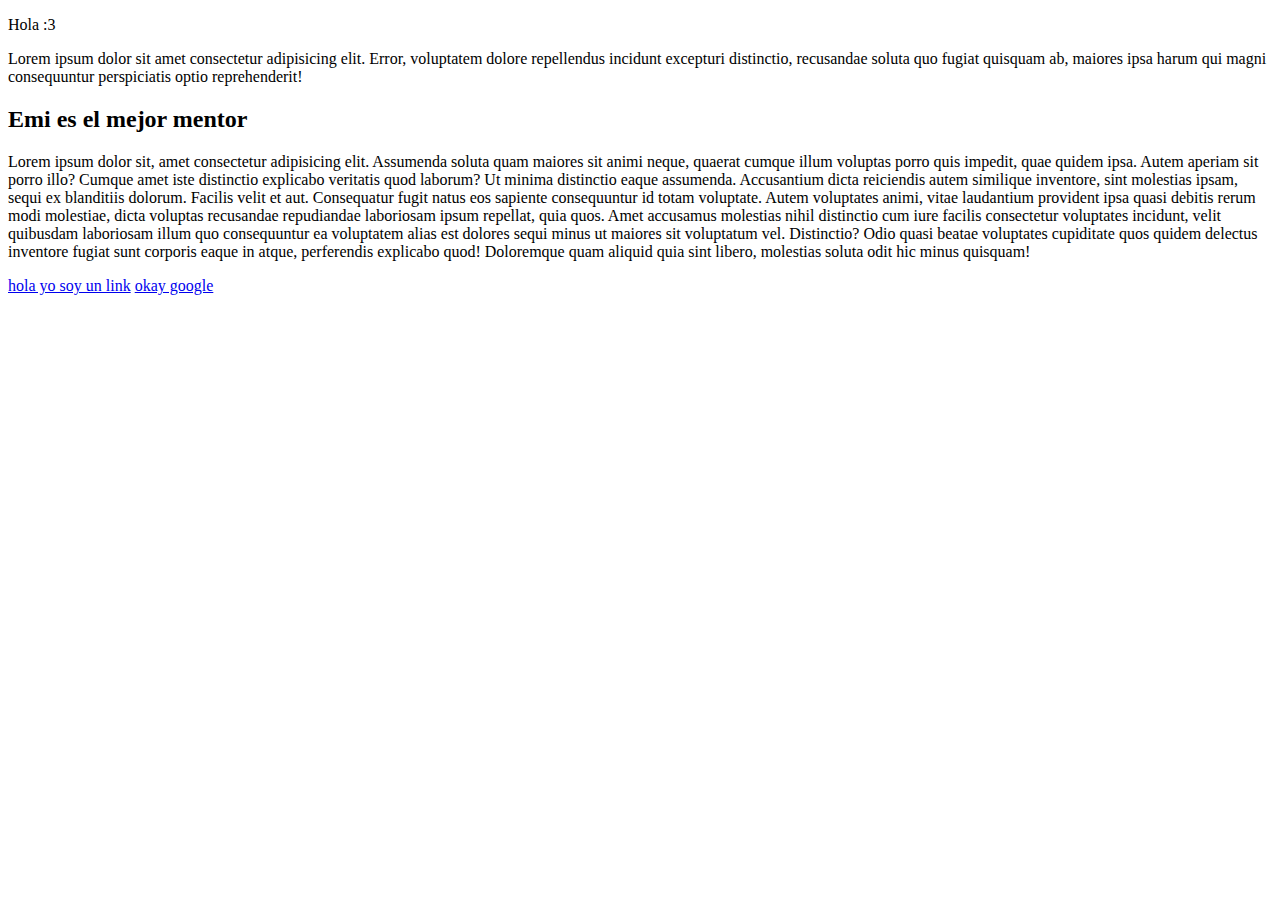
<file: sesion1/index.html>
<!DOCTYPE html>
<html lang="en">
<head>
    <meta charset="UTF-8">
    <meta http-equiv="X-UA-Compatible" content="IE=edge">
    <meta name="viewport" content="width=device-width, initial-scale=1.0">
    <title>Document</title>
</head>
<body>
    <!-- Headings -->
    <!-- <h1>Hola Mundo!</h1>
    <h2>Hola koders</h2>
    <h2>Hola Alfred</h2>
    <h3>Hola Villafranco</h3>
    <h4>Hola Joss!</h4>
    <h5>Hola Emi</h5>
    <h6>Hola Sue!</h6> -->
    <!-- ------------------------------------------------------------
    <p>este es un parrafo usando la etiqueta p</p>
    <p>Hola este es otro parrafo</p>
    ------------------------------------------------------------
    Lista ordenada
    <ol>
        <li>Koder1</li>
        <li>Koder2</li>
        <li>Koder3</li>
        <li>Koder4</li>
        <li>Koder5</li>
        <li>Koder6</li>
    </ol>
    lista desordenada
    <u>
        <li>Koder1</li>
        <li>Koder2</li>
        <li>Koder3</li>
        <li>Koder4</li>
        <li>Koder5</li>
        <li>Koder6</li>
    </u>
    -------------------------------------------------------------------

    <p>formulario</p>
    <form action="">
        <label for="">name</label>
        <input type="text" placeholder="name" required>
        <label for="">password</label>
        <input type="password" placeholder="password" required>
        <label for="">email</label>
        <input type="email" placeholder="email">
        <label for="">date</label>
        <input type="date">
        <button type="submit">send</button>
    </form> -->

    <div>
        <p>Hola :3</p>
        <p>Lorem ipsum dolor sit amet consectetur adipisicing elit. Error, voluptatem dolore repellendus incidunt excepturi distinctio, recusandae soluta quo fugiat quisquam ab, maiores ipsa harum qui magni consequuntur perspiciatis optio reprehenderit!</p>
    </div>
    <h2> Emi es el mejor mentor</h2>
    <p>Lorem ipsum dolor sit, amet consectetur adipisicing elit. Assumenda soluta quam maiores sit animi neque, quaerat cumque illum voluptas porro quis impedit, quae quidem ipsa. Autem aperiam sit porro illo?
    Cumque amet iste distinctio explicabo veritatis quod laborum? Ut minima distinctio eaque assumenda. Accusantium dicta reiciendis autem similique inventore, sint molestias ipsam, sequi ex blanditiis dolorum. Facilis velit et aut.
    Consequatur fugit natus eos sapiente consequuntur id totam voluptate. Autem voluptates animi, vitae laudantium provident ipsa quasi debitis rerum modi molestiae, dicta voluptas recusandae repudiandae laboriosam ipsum repellat, quia quos.
    Amet accusamus molestias nihil distinctio cum iure facilis consectetur voluptates incidunt, velit quibusdam laboriosam illum quo consequuntur ea voluptatem alias est dolores sequi minus ut maiores sit voluptatum vel. Distinctio?
    Odio quasi beatae voluptates cupiditate quos quidem delectus inventore fugiat sunt corporis eaque in atque, perferendis explicabo quod! Doloremque quam aliquid quia sint libero, molestias soluta odit hic minus quisquam!</p>
  
    <div>
        <a href="https://kodemia.mx">hola yo soy un link</a>
        <a href="https://google.com">okay google</a>
    </div>

    <div>
            
    </div>
    </body>
</html>
</file>
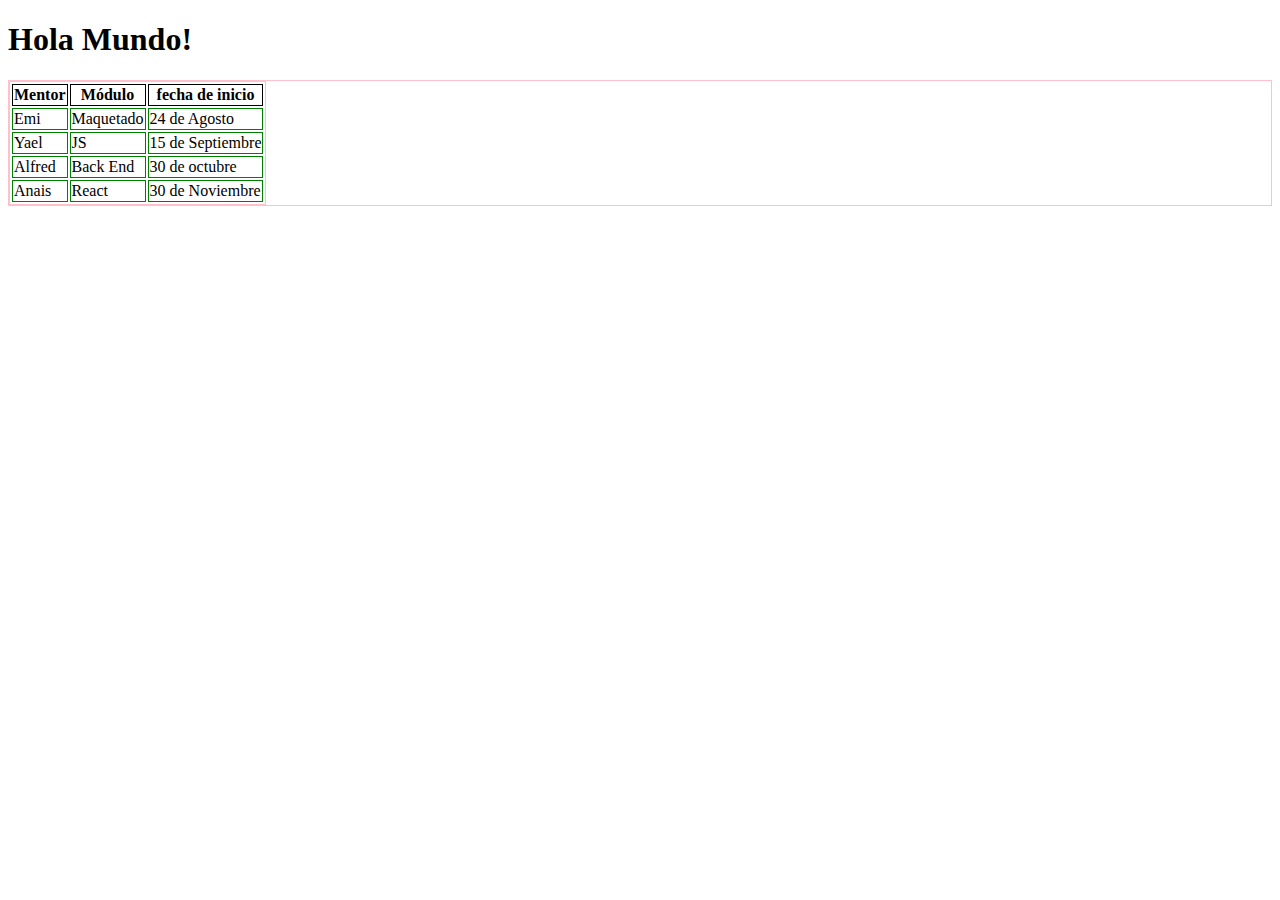
<file: sesion2/index.html>
<!DOCTYPE html>
<html lang="en">
<head>
    <meta charset="UTF-8">
    <meta http-equiv="X-UA-Compatible" content="IE=edge">
    <meta name="viewport" content="width=device-width, initial-scale=1.0">
    <title>Document</title>
    <link rel="stylesheet" href="styles.css">
</head>
<body>
    <h1>Hola Mundo!</h1>
    <div>
        <table>
            <tr>
                <th>Mentor</th>
                <th>Módulo</th>
                <th>fecha de inicio</th>
            </tr>
            <tr>
                <td>Emi</td>
                <td>Maquetado</td>
                <td>24 de Agosto</td>
            </tr>
            <tr>
                <td>Yael</td>
                <td>JS</td>
                <td>15 de Septiembre</td>
            </tr>
            <tr>
                <td>Alfred</td>
                <td>Back End</td>
                <td>30 de octubre</td>
            </tr>
             <tr>
                <td>Anais</td>
                <td>React</td>
                <td>30 de Noviembre</td>
            </tr>
        </table>
    </div>
<!-- 
    <div>
        <img src="https://picsum.photos/200/300/?blur" alt="">
    </div>
    <div class="hi">Hello</div>
    <div class="howareU">It's me</div>
    <div class="whtsup">Hello</div>
    <div class="so Good">from the other side</div>

    <div class="html5">
        <header>
            soy el header 
            <nav>
                <a href=""></a>
                <a href=""></a>
                <a href=""></a>
                soy el nav
            </nav>
        </header>
        <aside>
            soy el asaid izquierdo
        </aside>
        <main>
            soy el main     
            <section>
                soy el section 
                <article>soy un articulo</article>
            </section>
        </main>
        <aside>
            soy el aside derecho
        </aside>
        <footer>
            soy el footer 
        </footer>
    </div> -->

    <!-- <div id="id_container"></div> -->
</html>
</file>
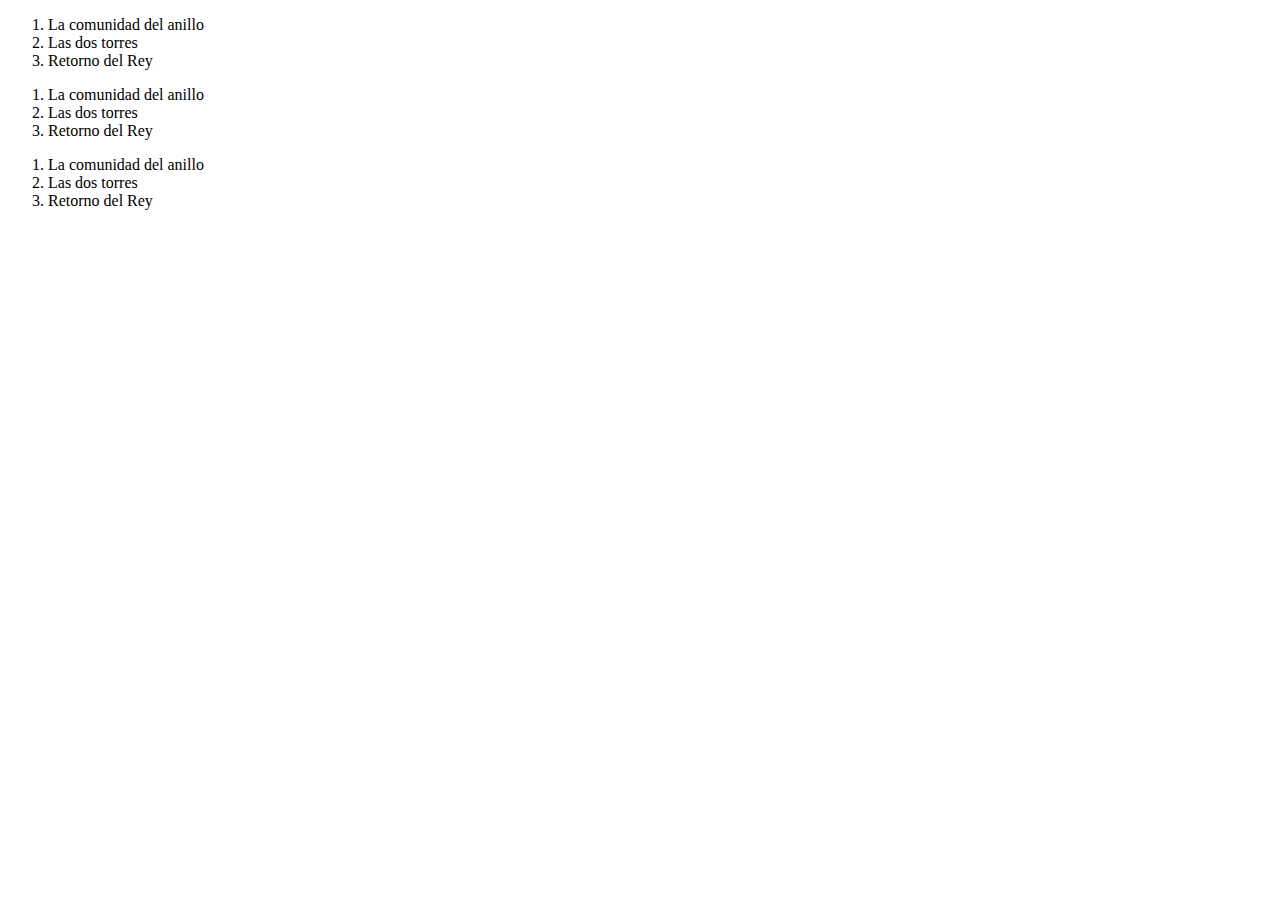
<file: sesion2R/index.html>
<!DOCTYPE html>
<html lang="en">
<head>
    <meta charset="UTF-8">
    <meta http-equiv="X-UA-Compatible" content="IE=edge">
    <meta name="viewport" content="width=device-width, initial-scale=1.0">
    <title>Document</title>
   <link rel="stylesheet" href="./styles.css">
</head>
<!-- <body>
    <H1>Hola mundo</H1>
    <div>
        <table>
            <tr>
                <th>Mentor</th>
                <th>Modulo</th>
                <th>Fecha de inicio</th>
            </tr>
            <tr>
                <td>Emi</td>
                <td>Maquetado</td>
                <td> 24 de Agosto</td>  
            </tr>
            <tr>
                <td>Yael</td>
                <td>JS</td>
                <td>15 de septiembre</td>
            </tr>
            <tr>
                <td>Alfred</td>
                <td>Back</td>
                <td>30 de Octubre</td>
            </tr>
           <tr>
                <td>Anais</td>
                <td>React</td>
                <td>30 de Noviembre</td>
            </tr>
        </table>
    </div>
    <div>
        <img src="https://picsum.photos/200/300/?blur" alt="https://picsum.photos/id/870/200/300?grayscale&blur=2">
    </div>
    <div class="hi">hola</div>
    <div class="howareU">Que tal</div>
    <div class="whatssUp">Como estás?</div>
    <div class="Im Fine">bien, bien; tu que tal?
    </div>

    <div class="html5">
        <header>
            soy el header
        <nav>
            <a href=""></a>
            <a href=""></a>
            <a href=""></a>
        </nav>
    </header>
        <aside>
            soy el asaid izquierdo
        </aside>
        <main>
            soy el main 
            <section>
                soy el section
                <article>Soy un article</article>
            </section>
        </main>
        <aside>
            soy el asaid derecho
        </aside>
        <footer>
            soy el footer 
        </footer> -->
    <!-- </div> -->
<!-- <div class="id">
    Holi
</div> -->

<div class="div__Lord-of-the-Rings--gree">
    <div id="legolas" class="elfo"> 
        <ol>
             <li title="movie" class="ol__movies--bold">La comunidad del anillo</li>
             <li>Las dos torres</li>
            <li>Retorno del Rey</li>
         </ol>
    </div>
    <div id="frodo" class="hobbit">
          <ol>
            <li>La comunidad del anillo</li>
            <li>Las dos torres</li>
            <li>Retorno del Rey</li>
        </ol>
    </div>
    <div id="sam" class="hobbit">
        <ol>
            <li>La comunidad del anillo</li>
             <li>Las dos torres</li>
            <li>Retorno del Rey</li>    
        </ol>
    </div>
</div>
</body>
</html>
</file>
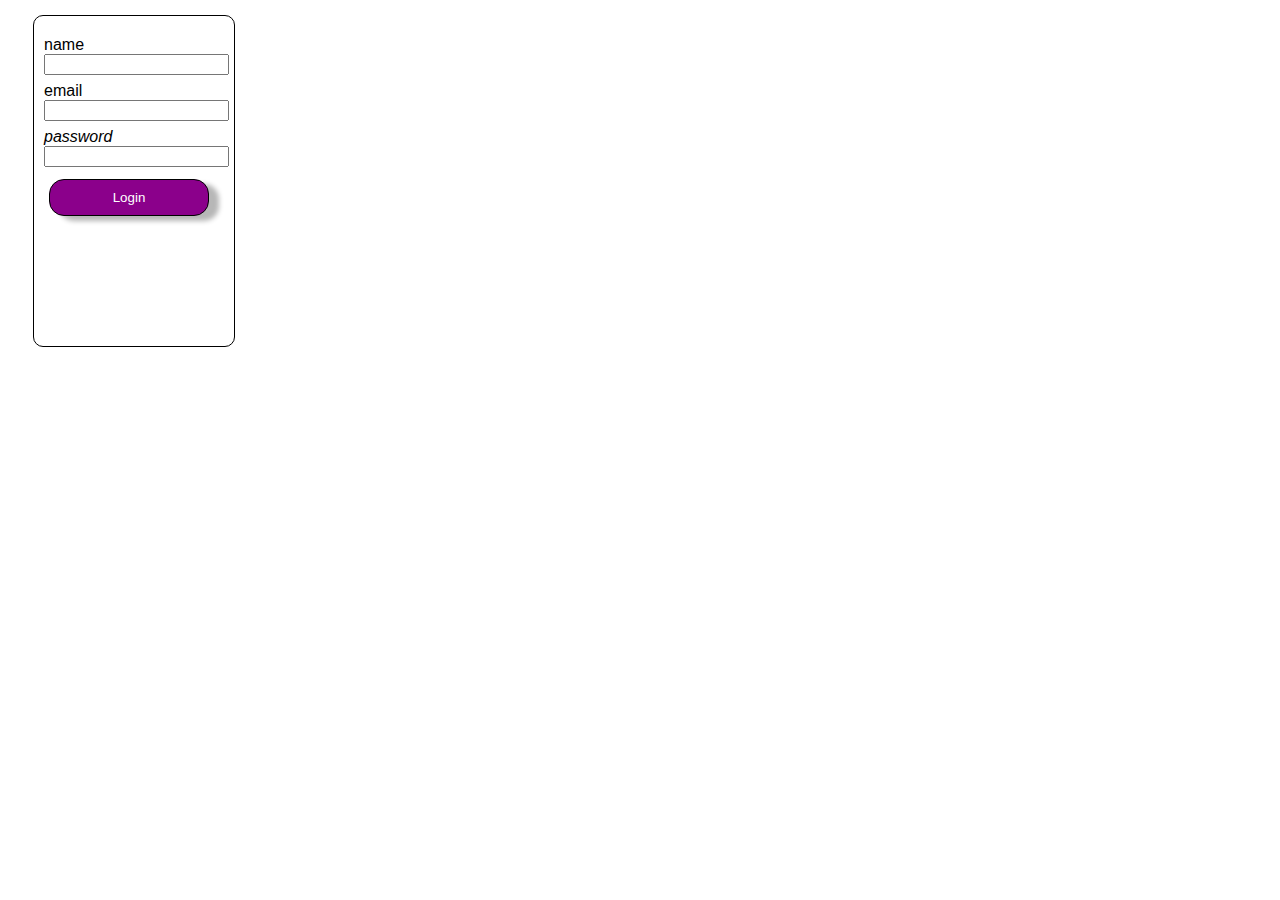
<file: sesion3R/index.html>
<!DOCTYPE html>
<html lang="en">
<head>
    <meta charset="UTF-8">
    <meta http-equiv="X-UA-Compatible" content="IE=edge">
    <meta name="viewport" content="width=device-width, initial-scale=1.0">
    <title>Sesion 3R</title>
    <link rel="stylesheet" href="styles.css">
</head>
<body>
    <!-- <div class="container__main">
        <h1>Hola Koders</h1>
        <p>Bienvenidos a sesion3R -selectores avanzados</p>
    </div>
    <div class="div div__secondary">
        <p class="p p__secondary p__secondary--green">Lorem ipsum dolor sit amet
        consectetur adipisicing elit. Fugiat pariatur est animi officiis dolor 
        doloremque quisquam laudantium eveniet nesciunt id tenetur dignissimos
        hic ratione corporis magnam, ipsa maxime ab vero.</p>
        <p class="p p__secondary p__secondary--blue">Lorem ipsum dolor, 
        sit amet consectetur adipisicing elit. Voluptatem distinctio iure ducimus consequuntur, 
        ipsa optio harum accusamus a,neque dolorum nemo? Voluptate eveniet at ut, 
        ducimus aliquid voluptatum autem hic.</p>
    </div>
    <div class="div div__third">
        <p class="p p__third--big">Hola soy p</p>
        <p class="p p__third--small">Hola soy un p2</p>
        <p class="p p__third--bold">Hola soy un p3</p>

    </div> -->
    <div class="div div__login">
        <form action="" class="for form__login">
            <label for="" class="label label__name">name</label>
            <input type="text" class="input input__name">
            <labe class="labe label__email">email</labe>
            <input type="email" class="input input__email input__email--green">
            <label for="" class="label label__password">password</label>
            <input type="password" class="input input__password">
            <button type="submit" class="button button__submit">Login</button>
        </form>
    </div>
</body> 
</html>
</file>
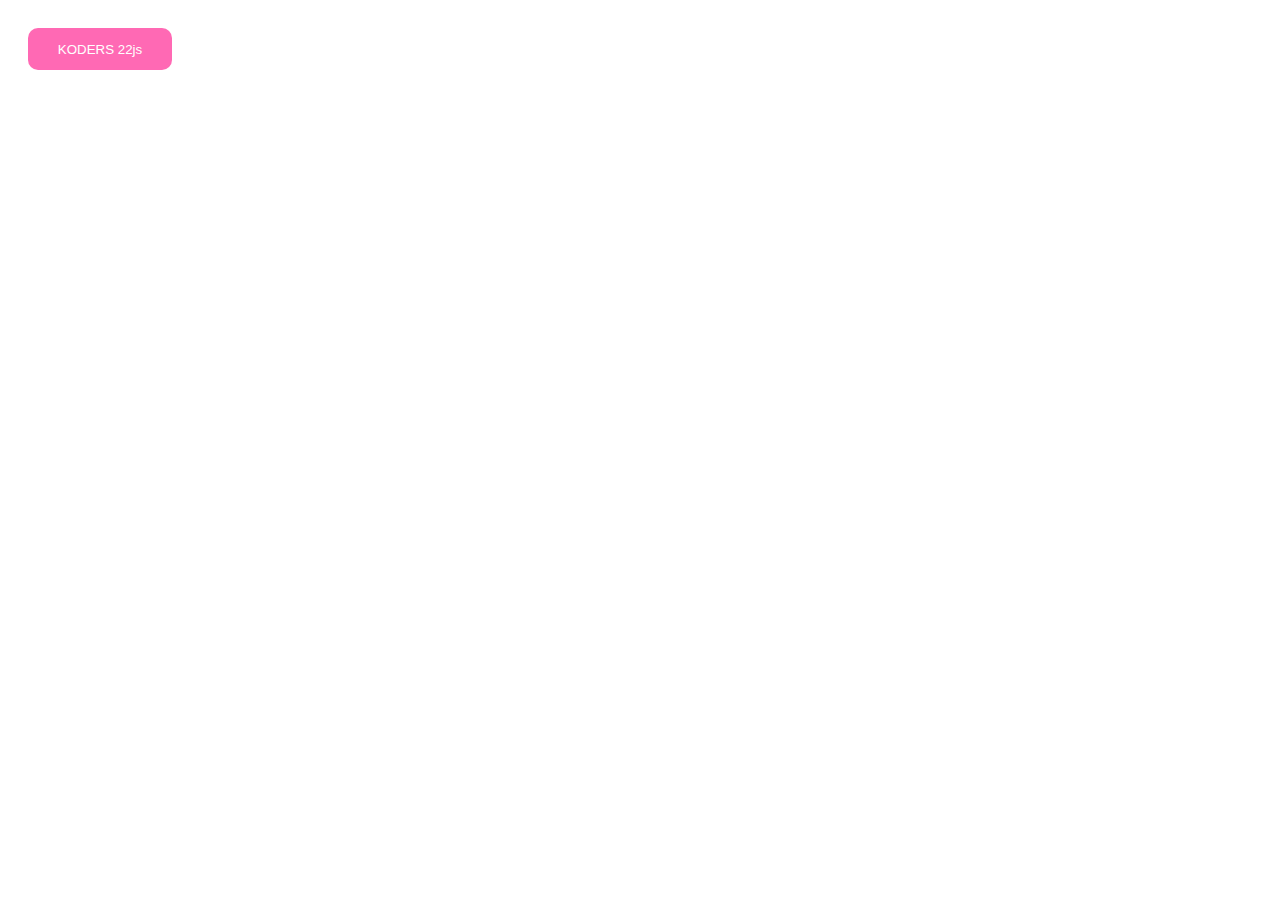
<file: sesion5/index.html>
<!DOCTYPE html>
<html lang="en">
<head>
    <meta charset="UTF-8">
    <meta http-equiv="X-UA-Compatible" content="IE=edge">
    <meta name="viewport" content="width=device-width, initial-scale=1.0">
    <title>Document</title>
    <link rel="stylesheet" href="styles.css">
</head>
<body>
    <!-- <h1>hola koders esta es la sesion 5</h1> -->

<!-- Animaciones -->
<!-- <div class="div div__Key-frames">
    <button class="button button__key-frames button__key-frames--hotpink">
        KODERS 22js
    </button>
</div>
<div class="div__2D-transforms">
<button class="button button__linear button__linear--blue">click me please</button>
<button class="button button__ease button__ease-in--green">touch me!</button>
<button class="button button__ease button__ease--hotpink">press me</button>
<button class="button button__ease-out button__ease-out--yellow">see my menu!</button>
</div> -->
<!-- <div class="div div:display">
    <div class="div div__Card div__Card--border-black"> 
</div> -->
<div>
    <button class="button button__key-frames button__key-frames--hotpink">KODERS 22js
    </button>
    </div>
</body>
</html>
</file>
<file: sesion2/styles.css>
table,div {
    /* Reglas    */
    border: 1px solid pink;
}
th {   
    border: 1px solid black
}
td{ 
    border: 1px solid green;
}
.hi {
    /* no quiero boder wey :3 */
    border: non;  
    color: purple;
    font-size: 2cm;
}
.howareU{
    border: 10px dotted gray;
    background-color: aqua;
    color: grey;
    font-size: 1rem;
}
#id_container{
    width: 60vw;
    height: 100vh;
    border: 10px dotted blueviolet;
    background-color: fuchsia;
}
</file>
<file: sesion2R/styles.css>
/* table,th,td,div{ */
    /* Reglas CSS */  
    /* border: 1px solid black;
 }   */
  
/* .hi{  */
   /* no quiero borde woe  */ 
   /* border: none;
   color: purple;
   font-size: 2cm ;
}

.howareU{
   border: 1px dotted gray;
   background-color: aqua ;
   color: brown;
   font-size: 1rem;
}

#id_container{
   border: 10px   solid blue;
   width: 30v;
   height: 100vh;
   background-color:orange;
}

 
.div__Lord-of-the-Rings--gree >*{
   background-color: hotpink; */
/* } */
#legolas ol.ol__movies--bold>li[title="movie"]{
   font-weight: bold;
}
</file>
<file: sesion3R/styles.css>
body{
    font-family: 'Roboto', sans-serif;
}
/* 
.container__main{
    font-family: 'Roboto', sans-serif;
}
.p__secondary--green{
    color: green;
}
.p__secondary--blue{
    color: blue;
}

.p__secondary{
    font-size: 18px;
}

.p{
    background-color: hotpink;
}
.p__third--big{
    font-size: large;
    background-color: yellow;
}

.p{
    background-color: darkblue;
    color: white;
} */
.div__login{
    width: 180px;
    height: 300px;
    border: 1px solid black;    
    border-radius: 10px;
    margin: 10px;
    margin-top: 15px;
    margin-left: 25px;
    margin-right: 25px;
    margin-bottom: 30px;
    padding: 10px;
    padding-top: 20px;
}
.form__login>*{
    margin-bottom: 7px;
}
.button__submit{
    background-color: darkmagenta;
    border: none;
    cursor: pointer;
    border-radius: 15px; 
    padding: 10px;
    margin: 5px; 
    width: 160px;
    color: white;
}
.button__submit:hover{
    background-color: gray;
    font-weight: bold;
}
.form__login>.input__email--green{
    color: green;
}
.form__login > .input__email--green + label{
    font-style: italic;
} 
.form__login > .input__password + .button__submit{
    box-shadow: 10px 5px 5px rgb(183,183,183,15);
}
.form__login button:last-child{
    border: 1px solid black
}
</file>
<file: sesion5/styles.css>
body{
    font-family:font-family: 'Roboto', sans-serif;
}
h1{
    color: hotpink;
}

/* Animaciones */
.button__key-frames--hotpink{
    width: 144px;
    height: 42px;
    background-color: hotpink;
    color: white;
    margin: 20px;
    border-radius: 10px;
    cursor: pointer;
    border: none;
}
.button__key-frames--hotpink:hover{
    animation-name: example;
    animation-duration: 5s;
}
@keyframes example{
    0% {background-color: blue;}
    25% {background-color: red;border: 1px solid green;}
    50% {background-color: yellow;}
    75% {background-color: green;}
    100% {background-color: purple;}    
}
/* transiciones */
.div__2D-transforms > .button{
    margin: 30px;
    border: none;
    width: 180px;
    border-radius: 15px 0px 15px 0px;
    height: 40px;
    color: white;
    cursor: pointer;
}
.button__linear--blue{
    background-color: blue;
    transition-timing-function: linear;
}
.button__linear--blue:hover{
    width: 240px;
}
.button__ease-in--green{
    background-color: green;
    transition-timing-function: ease-in;
}
.button__ease-in--green:hover{
    width: 240px;
}

.button__ease--hotpink{
    background-color: hotpink;
    transition-timing-function: ease;   
}

.button__ease-in--hotpink:hover{
    width: 240px;
}
.button__ease-out--yellow{
    background-color: yellow;
    transition-timing-function: ease-out;
}
.button__ease-out--yellow{
    width: 240px;
}
/* 0 --> 599 px */
/* @media only screen and (max-width:600px){
    body{
        background-color: aqua;
    }
} */
/* 600px --> 768px */
/* @media only screen and (min-width: 600px){
    body{
        background-color: turquoise;
    }
} */
/* 769px --> 992px */
/* @media only screen and (min-width: 768px){
    body{
        background-color: greenyellow;
    }
} */
/* 993px-->1200 */
/* @media only screen and (min-width: 992px){
    body{
        background-color: hotpink;
    }
} */
/* 1200px --> ... */
/* @media only screen and (min-width: 1200px){
    body{
        background-color: blue;
    }
} */

/* body{
    background-color: black;
} */
.div__Card--border-black{
    width: 180px;
    height: 300px;
    border: 1px solid black;
    border-radius: 10px;
    background-color: green;
}
@media only screen and (max-width: 600px){
    .div__Card--border-black{
        display: none;
    }
    .button__key-frames--hotpink{
        width: 90px;
        height: 60px;
        font-size: 8px;
    }
}
@media only screen and (min-width: 758){
    .div__Card--border-black{
        background-color: hotpink;
    }
}
</file>
